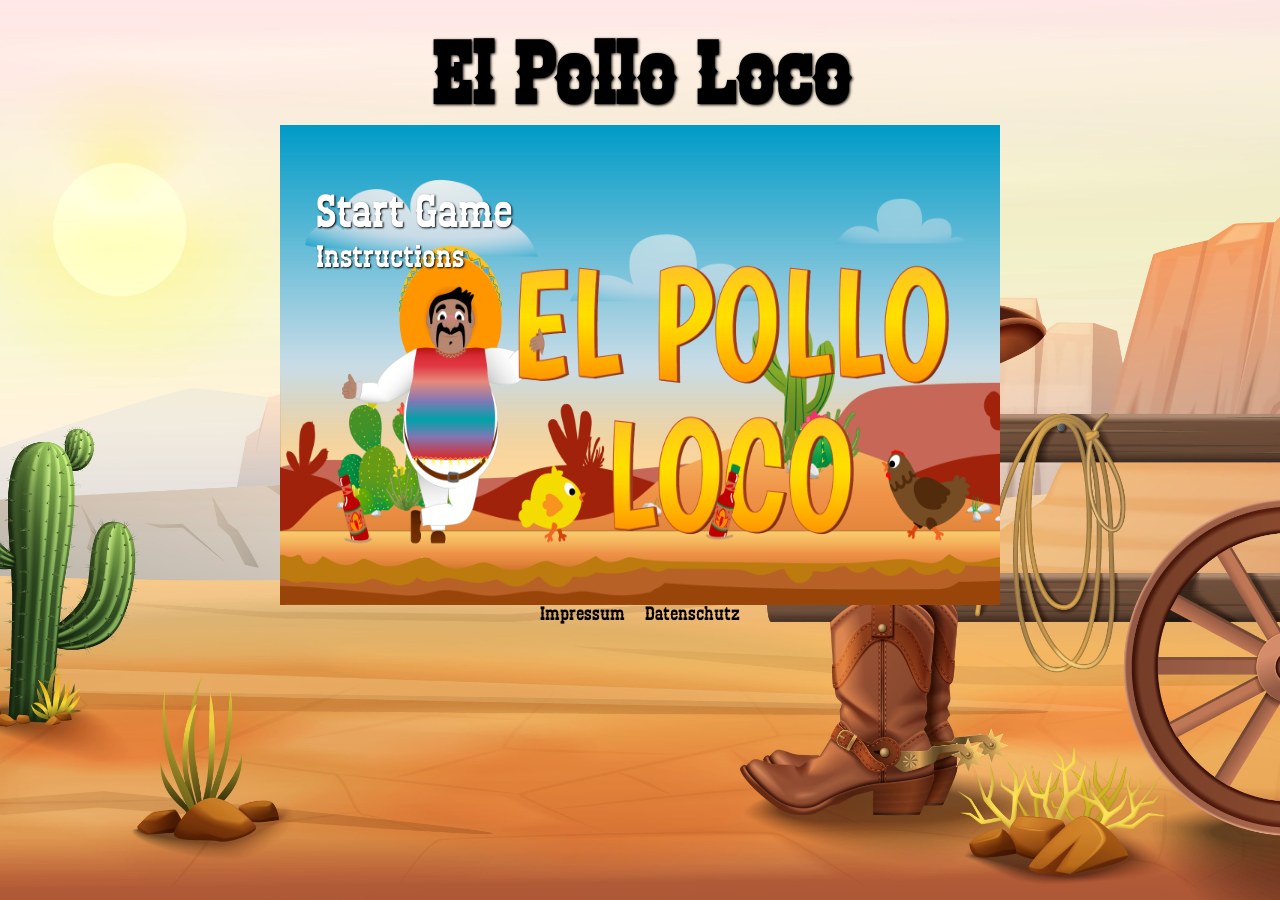
<file: index.html>
<!DOCTYPE html>
<html translate="no" lang="en">
<head>
    <meta charset="UTF-8"> 
    <meta name="viewport" content="width=device-width, initial-scale=1.0, maximum-scale=1.0, user-scalable=no">
    <link rel="stylesheet" href="style.css">
    <link rel="icon" href="./img/favicon/El Pollo Loco Icon.png" type="image/x-icon">
    <title>El Pollo Loco</title>
    <script src="./models/drawable-object.class.js"></script>
    <script src="./models/movable-object.class.js"></script>
    <script src="./models/collectable-objects.class.js"></script>

    <script src="./models/status-bar.js"></script>
    <script src="./models/status-bar-health.class.js"></script>
    <script src="./models/status-bar-coin.class.js"></script>
    <script src="./models/status-bar-bottle.class.js"></script>
    <script src="./models/status-bar-endboss.class.js"></script>
    
    <script src="./models/character.class.js"></script>
    <script src="./models/chicken.class.js"></script>
    <script src="./models/smallchicken.class.js"></script>
    <script src="./models/cloud.class.js"></script>
    <script src="./models/background-object.class.js"></script>
    <script src="./models/endboss.class.js"></script>
    <script src="./models/throwable-object.class.js"></script>
    <script src="./models/collectable-bottle.class.js"></script>
    <script src="./models/collectable-coin.class.js"></script>

    <script src="./models/levels.class.js"></script>
    <script src="./levels/level1.js"></script>
    
    <script src="./models/world.class.js"></script>
    
    <script src="./models/keyboard.class.js"></script>
    <script src="./js/sound.js"></script>
    <script src="./js/game.js" ></script>
</head>
<body>
    <h1 id="title">El Pollo Loco</h1>
    
    <div id="rotate-device-overlay" class="d-none">
        <div class="overlay-content">
            <img src="./img/rotation/3293059-200.png" alt="Handy drehen">
            <p>Bitte drehe dein Gerät ins Querformat, um zu spielen!</p>
        </div>
    </div>

    <div id="game-container">
        <div id="start-screen">
            <img class="bg-img" src="./img/9_intro_outro_screens/start/startscreen_1.png">
            <div class="start-actions">
                <p onclick="startGame()" id="start_btn">Start Game</p>
                <p onclick="toggleInstructions()" id="instruction_btn">Instructions</p>
            </div>
        </div>

        <div id="instruction-overlay" class="d-none">
            <div class="instruction-content">
                <h2>How to Play</h2>
                <div class="instruction-scroll">
                    <p class="story-text">Help Pepe defeat the crazy chickens and the mighty Endboss! Collect items along your journey to survive.</p>
                    <div class="instruction-section">
                        <h3>Controls</h3>
                        <div class="control-grid">
                            <div class="control-row"><img src="./img/btn/left-arrow.png" alt="Left"> <span>Move Left</span></div>
                            <div class="control-row"><img src="./img/btn/right-arrow.png" alt="Right"> <span>Move Right</span></div>
                            <div class="control-row"><img src="./img/btn/space.png" alt="Space"> <span>Jump</span></div>
                            <div class="control-row"><img src="./img/btn/letter-d.png" alt="D"> <span>Throw Bottle</span></div>
                        </div>
                    </div>
                    <div class="instruction-section">
                        <h3>Collectibles</h3>
                        <div class="items-row">
                            <div class="item-info"><img src="img/7_statusbars/1_statusbar/1_statusbar_coin/blue/100.png" alt="Coin"> <span>Coins fill your score</span></div>
                            <div class="item-info"><img src="img/7_statusbars/1_statusbar/3_statusbar_bottle/orange/100.png" alt="Bottle"> <span>Bottles give ammo</span></div>
                        </div>
                    </div>
                </div>
                <button onclick="toggleInstructions()" class="close-btn">Got it!</button>
            </div>
        </div>

        <div id="legal-overlay" class="d-none">
            <div class="instruction-content">
                <h2>Legal Notice</h2>
                <div class="instruction-scroll">
                    <p class="story-text">
                        <strong>Information according to § 5 TMG:</strong><br><br>
                        Jörg Eisenbraun<br>
                        Hindenburgstraße 59<br>
                        85057 Ingolstadt<br><br>
                        <strong>Contact:</strong><br>
                        Email: jorg_7@hotmail.com
                    </p>
                </div>
                <button onclick="toggleLegal()" class="close-btn">Close</button>
            </div>
        </div>

        <div id="privacy-overlay" class="d-none">
            <div class="instruction-content">
                <h2>Privacy Policy</h2>
                <div class="instruction-scroll">
                    <p class="story-text">
                        <strong>Data Protection Overview</strong><br><br>
                        This game runs entirely in your local browser environment. No personal user tracking data is collected, stored, or processed on external web servers.<br><br>
                        Browser LocalStorage may be utilized exclusively to store your personal highscore locally on your device.
                    </p>
                </div>
                <button onclick="togglePrivacy()" class="close-btn">Close</button>
            </div>
        </div>

        <div id="game-over-screen" class="d-none">
            <img src="./img/9_intro_outro_screens/game_over/game over.png" height="480px" width="720px">
            <p onclick="restartGame()" id="restart_btn">Restart Game</p>
        </div>

        <canvas id="canvas" width="720" height="480"></canvas>

        <div id="top-buttons" class="panel flex-end zero d-none">
            <button class="panel-btn" onclick="goHome()"><img src="./img/btn/Home.png" alt=""></button>
            <button class="panel-btn" onclick="toggleMute()"><img id="mute-icon" src="./img/btn/Volume.png" alt=""></button>
        </div>

        <div id="hud" class="d-none"> 
            <div class="panel zero">
                <div class="panel-wrapper">
                    <button id="btn-Left" class="panel-btn"><img src="./img/btn/Left.png" alt=""></button>
                    <button id="btn-Right" class="panel-btn"><img src="./img/btn/Right.png" alt=""></button>
                </div>
                <div class="panel-wrapper">
                    <button id="btn-Up" class="panel-btn"><img src="./img/btn/Up.png" alt=""></button>
                    <button id="btn-Throw" class="panel-btn"><img src="./img/btn/Throw.png" alt=""></button>
                </div>
            </div>
        </div>

        <div id="settings-overlay" class="d-none">
            <div class="settings-content">
                <h2>Einstellungen</h2>
                <div class="volume-control">
                    <label for="volume-slider">Lautstärke:</label>
                    <input type="range" id="volume-slider" min="0" max="1" step="0.1" value="0.5" oninput="changeVolume(this.value)">
                </div>
                <button onclick="toggleSettingsOverlay()" class="close-btn">Schließen</button>
            </div>
        </div>
    </div>

    <div id="all-btn" class="d-none">
        <div id="info-btn">
            <img src="./img/btn/left-arrow.png" width="50px" height="50px"> Left
            <img src="./img/btn/right-arrow.png" width="50px" height="50px"> Right
            <img src="./img/btn/space.png" width="50px" height="50px"> Jump
            <img src="./img/btn/letter-d.png" width="50px" height="50px"> Throw
        </div>
        <div id="btn">
            <button onclick="goFullScreen()"><img src="./img/btn/maximize.png" width="30px"></button>
        </div>
    </div>

    <footer>
        <div>
            <a href="#" onclick="event.preventDefault(); toggleLegal();">Impressum</a>
        </div>
        <div>
            <a href="#" onclick="event.preventDefault(); togglePrivacy();">Datenschutz</a>
        </div>
    </footer>
</body>
</html>
</file>
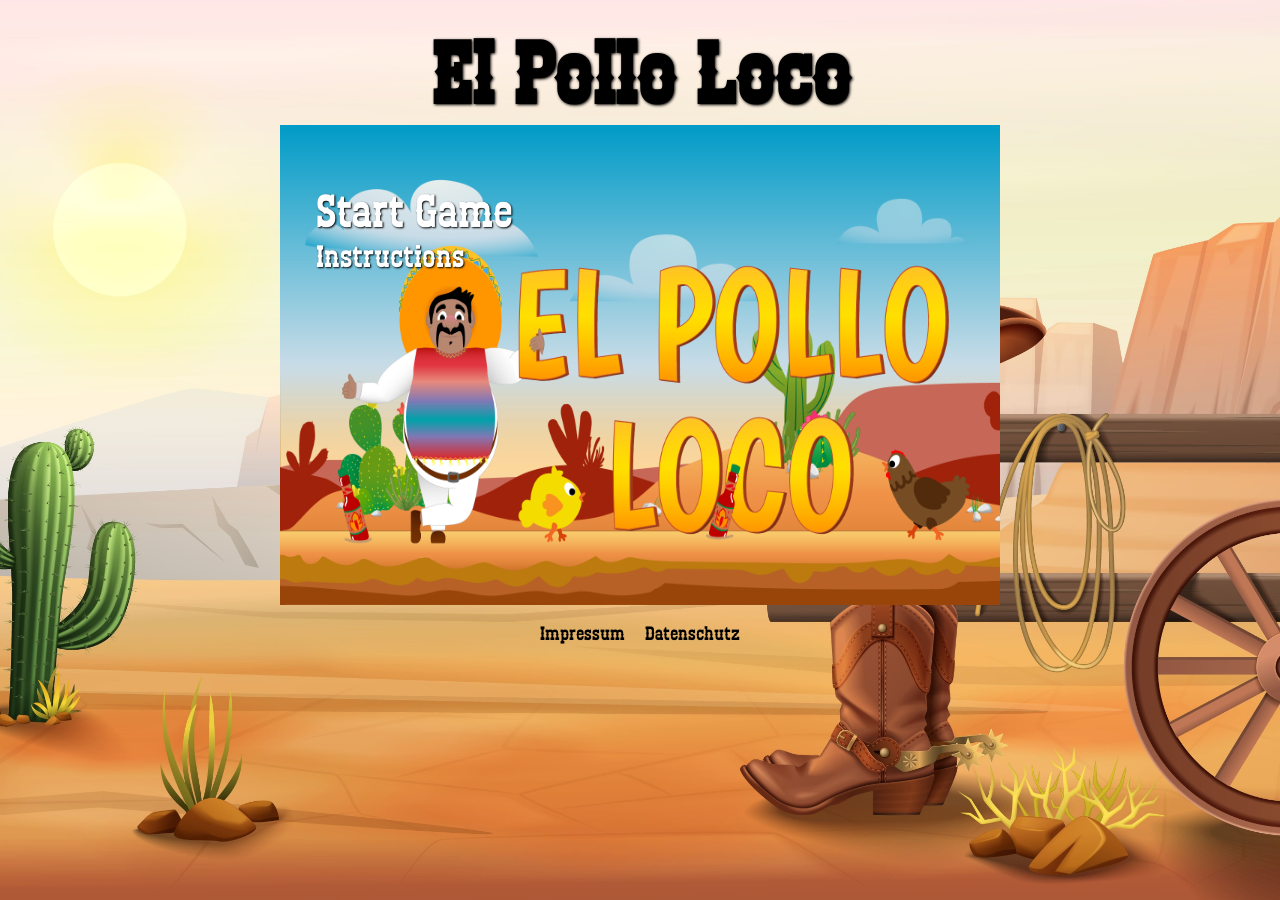
<file: indexO.html>
<!DOCTYPE html>
<html translate="no" lang="en">
<head>
    <meta charset="UTF-8"> 
    <meta name="viewport" content="width=device-width, initial-scale=1.0, maximum-scale=1.0, user-scalable=no">
    <link rel="stylesheet" href="style.css">
    <link rel="icon" href="./img/favicon/El Pollo Loco Icon.png" type="image/x-icon">
    <title>El Pollo Loco</title>
    <script src="./models/drawable-object.class.js"></script>
    <script src="./models/movable-object.class.js"></script>
    <script src="./models/collectable-objects.class.js"></script>

    <script src="./models/status-bar.js"></script>
    <script src="./models/status-bar-health.class.js"></script>
    <script src="./models/status-bar-coin.class.js"></script>
    <script src="./models/status-bar-bottle.class.js"></script>
    <script src="./models/status-bar-endboss.class.js"></script>
    
    <script src="./models/character.class.js"></script>
    <script src="./models/chicken.class.js"></script>
    <script src="./models/smallchicken.class.js"></script>
    <script src="./models/cloud.class.js"></script>
    <script src="./models/background-object.class.js"></script>
    <script src="./models/endboss.class.js"></script>
    <script src="./models/throwable-object.class.js"></script>
    <script src="./models/collectable-bottle.class.js"></script>
    <script src="./models/collectable-coin.class.js"></script>


    <script src="./models/levels.class.js"></script>
    <script src="./levels/level1.js"></script>
    
    <script src="./models/world.class.js"></script>
    
    <script src="./models/keyboard.class.js"></script>
    <script src="./js/sound.js"></script>
    <script src="./js/game.js" ></script>

</head>
<body>
    <h1 id="title">El Pollo Loco</h1>
    
    <div id="rotate-device-overlay" class="d-none">
        <div class="overlay-content">
            <img src="./img/rotation/3293059-200.png" alt="Handy drehen">
            <p>Bitte drehe dein Gerät ins Querformat, um zu spielen!</p>
        </div>
    </div>



    <div id="game-container">
        <div id="start-screen">
            <img class="bg-img" src="./img/9_intro_outro_screens/start/startscreen_1.png">
            <div class="start-actions">
                <p onclick="startGame()" id="start_btn">Start Game</p>
                <!-- Jetzt als eleganter Text-Button unter Start Game -->
                <p onclick="toggleInstructions()" id="instruction_btn">Instructions</p>
            </div>
        </div>

        <!-- GAME INSTRUCTIONS OVERLAY -->
        <div id="instruction-overlay" class="d-none">
    <div class="instruction-content">
        <h2>How to Play</h2>
        
        <div class="instruction-scroll">
            <p class="story-text">Help Pepe defeat the crazy chickens and the mighty Endboss! Collect items along your journey to survive.</p>
            
            <div class="instruction-section">
                <h3>Controls</h3>
                <div class="control-grid">
                    <div class="control-row"><img src="./img/btn/left-arrow.png" alt="Left"> <span>Move Left</span></div>
                    <div class="control-row"><img src="./img/btn/right-arrow.png" alt="Right"> <span>Move Right</span></div>
                    <div class="control-row"><img src="./img/btn/space.png" alt="Space"> <span>Jump</span></div>
                    <div class="control-row"><img src="./img/btn/letter-d.png" alt="D"> <span>Throw Bottle</span></div>
                </div>
            </div>

            <div class="instruction-section">
                <h3>Collectibles</h3>
                <div class="items-row">
                    <div class="item-info"><img src="img/7_statusbars/1_statusbar/1_statusbar_coin/blue/100.png" alt="Coin"> <span>Coins fill your score</span></div>
                    <div class="item-info"><img src="img/7_statusbars/1_statusbar/3_statusbar_bottle/orange/100.png" alt="Bottle"> <span>Bottles give ammo</span></div>
                </div>
            </div>
        </div>

        <button onclick="toggleInstructions()" class="close-btn">Got it!</button>
    </div>
        </div>
        

        <div id="game-over-screen" class="d-none">
            <img src="./img/9_intro_outro_screens/game_over/game over.png" height="480px" width="720px">
            <p onclick="restartGame()" id="restart_btn">Restart Game</p>
        </div>

    
        <canvas id="canvas" width="720" height="480"></canvas>

        <div id="top-buttons" class="panel flex-end zero d-none">
            <button class="panel-btn" onclick="goHome()" ><img src="./img/btn/Home.png" alt="">
            </button>
            <!-- <button class="panel-btn" onclick="toggleSettingsOverlay()"><img src="./img/btn/Settings.png" alt=""> -->
            </button>
            <button  class="panel-btn" onclick="toggleMute()"><img id="mute-icon" src="./img/btn/Volume.png" alt="">
            </button>
        </div>

        <div id="hud" class="d-none"> 
            <div class="panel zero">
                <div class="panel-wrapper">
                    <button id="btn-Left" class="panel-btn"><img src="./img/btn/Left.png" alt="">
                    </button>
                    <button id="btn-Right" class="panel-btn"><img src="./img/btn/Right.png" alt="">
                    </button>
                </div>
                <div class="panel-wrapper">
                    <button id="btn-Up" class="panel-btn"><img src="./img/btn/Up.png" alt="">
                    </button>
                    <button id="btn-Throw" class="panel-btn"><img src="./img/btn/Throw.png" alt="">
                    </button>
                </div>
            </div>
        </div>

        <div id="settings-overlay" class="d-none">
            <div class="settings-content">
                <h2>Einstellungen</h2>
                <div class="volume-control">
                    <label for="volume-slider">Lautstärke:</label>
                    <input type="range" id="volume-slider" min="0" max="1" step="0.1" value="0.5" oninput="changeVolume(this.value)">
                </div>
                <button onclick="toggleSettingsOverlay()" class="close-btn">Schließen</button>
            </div>
        </div>
    </div>

    <div id="all-btn" class="d-none">
        <div id="info-btn">
            <img src="./img/btn/left-arrow.png" width="50px" height="50px"> Left
            <img src="./img/btn/right-arrow.png" width="50px" height="50px"> Right
            <img src="./img/btn/space.png" width="50px" height="50px"> Jump
            <img src="./img/btn/letter-d.png" width="50px" height="50px"> Throw
            <!-- <img src="./img/btn/letter-b.png" width="50px" height="50px"> Debug -->

        </div>
        <div id="btn">
            <button onclick="goFullScreen()"><img src="./img/btn/maximize.png" width="30px"></button>
        </div>
    </div>

</body>

<footer>
        <div style="margin-top: 20px; text-align: center;">
            <a href="impressum.html" target="_blank">Impressum</a>
        </div>
        <div style="margin-top: 20px; text-align: center;">
            <a href="datenschutz.html" target="_blank">Datenschutz</a>
        </div>
</footer>
</html>
</file>
<file: style.css>
html {
    height: 100vh;
    width: 100%;
    background-image: url('./img/bg/background.jpg');
    background-position: center;
    background-repeat: no-repeat;
    background-size: cover;
}

body {
    display: flex;
    flex-direction: column;
    align-items: center;
    font-family: 'Cowboy Outlaw', sans-serif;
}

@font-face {
    font-family: 'Cowboy Outlaw';
    src: url('./assets/font-family/cowboy-outlaw/Cowboy\ Outlaw.otf') format('opentype');
    font-weight: normal;
    font-style: normal;
} 

h1 {
    font-family: 'Cowboy Outlaw', sans-serif;
    font-weight: bold;
    font-size: 90px;
    margin-top: 30px;
    margin-bottom: 0;
    padding: 0;
    text-shadow: 1px 1px 3px black;
}

#game-container {
    position: relative;
    width: 100%;
    max-width: 720px;
    height: auto;
    aspect-ratio: 720 / 480;
    display: flex;
    justify-content: center;
    align-items: center;
}

canvas {
    width: 100%;
    height: 100%;
    object-fit: contain;
    display: block;
}

#start-screen {
    position: absolute;
    top: 0;
    left: 0;
    width: 100%;
    height: 100%;
    display: flex;
    flex-direction: column;
    justify-content: center;
    align-items: center;
    z-index: 10;
    background-color: rgba(0, 0, 0, 0.5);
}

.bg-img {
    width: 100%;
    height: 100%;
    position: absolute;
    top: 0;
    left: 0;
    z-index: -1;
}

#start_btn,
#restart_btn {
    position: absolute;
    top: 14%;
    left: 5%;
    font-size: clamp(24px, 6.5cqw, 48px);
    font-family: 'Cowboy Outlaw', sans-serif;
    color: rgb(255, 255, 255);
    border: none;
    cursor: pointer !important;
    margin: 0;
    text-shadow: 1px 1px 2px black;
    z-index: 11;
}

#restart_btn {
    top: 80%;
    left: 33%;

}

#start_btn:hover,
#restart_btn:hover {
    color: orange;
}

#game-over-screen img {
    background-color: transparent !important;
}

.d-none {
    display: none !important;
}

#all-btn {
    display: flex;
    flex-direction: row;
    width: 720px;
    justify-content: space-between;
}

#btn {
    display: flex;
    flex-direction: row;
    justify-content: flex-end;
    
}

#info-btn {
    display: flex;
    justify-content: flex-start;
    align-items: center;
}

#top-buttons {
    position: absolute;
    top: 10px;
    right: 10px;
    display: flex;
    flex-direction: column;
    justify-content: flex-end;
    align-items: flex-end;
    gap: 1px;
    z-index: 100;
    pointer-events: none;
}

#hud {
    position: absolute;
    top: 0;
    left: 0;
    width: 100%;
    height: 100%;
    display: flex;
    flex-direction: column;
    justify-content: flex-end;
    padding: 12px;
    box-sizing: border-box;
    pointer-events: none;
    
}

#hud:not(.d-none) {
    display: none !important;
}

.panel {
    display: flex;
    justify-content: space-between;
    width: 100%;
    pointer-events: auto;
}

.panel-wrapper {
    display: flex;
    gap: 2vw;
    align-items: center;
}

.panel-btn {
    pointer-events: auto;
    border: none;
    background-color: transparent;
    padding: 0;
    width: clamp(30px, 8vw, 50px);
    aspect-ratio: 1 / 1;
    cursor: pointer;
}

.panel-btn img {
    width: 100%;
    height: 100%;
    object-fit: contain;
}

.flex-end {
    display: flex;
    justify-content: flex-end;
    align-items: center;
}

.zero {
    padding: 0;
    margin: 0;
}

#rotate-device-overlay {
    display: none;
}

.overlay-content img {
    width: 200px;
    margin-bottom: 20px;
    filter: invert(1);
    animation: rotate 2s infinite ease-in-out;
}

#settings-overlay {
    position: absolute;
    top: 0;
    left: 0;
    width: 100%;
    height: 100%;
    background-color: rgba(0, 0, 0, 0.8);
    display: flex;
    justify-content: center;
    align-items: center;
    z-index: 200;
    color: white;
}

.settings-content {
    background: #4a3319;
    padding: 20px;
    border: 3px solid black;
    border-radius: 10px;
    text-align: center;
    width: 60%;
}

.volume-control {
    margin: 20px 0;
}

#volume-slider {
    width: 100%;
    accent-color: orange;
}

.close-btn {
    background-color: black;
    color: white;
    border: none;
    padding: 8px 16px;
    font-family: 'Cowboy Outlaw', sans-serif;
    cursor: pointer;
}

.close-btn:hover {
    background-color: orange;
    color: black;
}

#instruction-overlay {
    position: absolute;
    top: 0; left: 0;
    width: 100%; height: 100%;
    background-color: rgba(0, 0, 0, 0.85);
    display: flex; justify-content: center; align-items: center;
    z-index: 150;
    color: white;
}

.instruction-content {
    background: #4a3319;
    padding: clamp(10px, 3.5cqw, 24px);
    border: 3px solid black;
    border-radius: 10px;
    text-align: center;
    width: 75%; height: 80%;
    display: flex; flex-direction: column;
    box-sizing: border-box;
}

.instruction-content h2 {
    font-family: 'Cowboy Outlaw', sans-serif;
    color: orange;
    margin: 0 0 10px 0;
    font-size: clamp(20px, 5cqw, 36px);
    text-shadow: 1px 1px 2px black;
}

.instruction-scroll {
    flex: 1;
    overflow-y: auto;
    padding-right: 5px;
    margin-bottom: 10px;
}

.story-text {
    font-size: clamp(12px, 2.2cqw, 15px);
    line-height: 1.4;
    color: #f5edd6;
    margin-bottom: 15px;
}

.instruction-section {
    background: rgba(0, 0, 0, 0.3);
    padding: 10px;
    border-radius: 6px;
    margin-bottom: 12px;
}

.instruction-section h3 {
    font-family: 'Cowboy Outlaw', sans-serif;
    margin: 0 0 8px 0;
    font-size: clamp(14px, 3cqw, 20px);
    color: orange;
}

.control-grid {
    display: grid;
    grid-template-columns: 1fr 1fr;
    gap: 8px;
}

.control-row, .item-info {
    display: flex; 
    align-items: center; 
    gap: 10px;
    font-size: clamp(11px, 2.2cqw, 14px);
    text-align: left;
}

.control-row img {
    width: clamp(25px, 6cqw, 40px);
    height: auto;
}

.items-row {
    /* display: flex;  */
    justify-content: space-around; 
    gap: 10px;
}

.item-info img {
    height: clamp(20px, 5cqw, 30px);
    width: auto;
}

#instruction_btn {
    font-size: clamp(16px, 4.5cqw, 32px);
    font-family: 'Cowboy Outlaw', sans-serif;
    color: rgb(255, 255, 255);
    border: none;
    cursor: pointer;
    margin: 0;
    text-shadow: 1px 1px 2px black;
    z-index: 11;
    transition: color 0.2s ease;
}

#instruction_btn:hover {
    color: orange;
}

.start-actions {
    position: absolute;
    top: 14%; 
    left: 5%;
    display: flex; 
    flex-direction: column; 
    gap: 5px;
    z-index: 12;
}

#start_btn {
    position: static !important;
    margin: 0;
}

footer {
    display: flex;
    flex-direction: row;
    justify-content: center;
    align-items: center;
    gap: 20px;
}

footer div a {
    font-family: 'Cowboy Outlaw', sans-serif;
    color: rgb(0, 0, 0);
    font-size: 20px;
    text-decoration: none;
}

footer a:hover {
    color: orange;
}

.legal-container {
    width: 100%;
    max-width: 720px;
    margin: 40px auto;
    padding: 24px;
    background: #4a3319;
    border: 4px solid #2b1e0f;
    border-radius: 12px;
    box-shadow: 0px 8px 16px rgba(0, 0, 0, 0.6);
    color: #f5edd6;
    font-family: sans-serif; 
    box-sizing: border-box;
}

.legal-container h2 {
    font-family: 'Cowboy Outlaw', sans-serif; 
    color: orange;
    font-size: 32px;
    margin-top: 0;
    margin-bottom: 20px;
    text-shadow: 1px 1px 2px black;
    border-bottom: 2px solid orange;
    padding-bottom: 8px;
}

.legal-container h3 {
    font-family: 'Cowboy Outlaw', sans-serif;
    color: #f5edd6;
    font-size: 20px;
    margin-top: 24px;
    margin-bottom: 10px;
}

.legal-container p {
    font-size: 15px;
    line-height: 1.6;
    margin-bottom: 16px;
}

.legal-container strong {
    color: orange;
}

.legal-container a {
    color: orange;
    text-decoration: underline;
}

.legal-container a:hover {
    color: white;
}

.legal-container hr {
    border: 0;
    height: 2px;
    background: orange;
    margin: 40px 0;
    opacity: 0.5;
}

@keyframes rotate {
    0% { transform: rotate(50deg); }
    50% { transform: rotate(-50deg); }
    100% { transform: rotate(50deg); }
}

@media only screen and (max-width: 768px) {
    h1 {
        display: none;
    }

    #game-container {
        width: 100%;
        max-width: 100vw;
        height: auto;
    }

    canvas {
        width: 100%;
        height: 100%;
    }

    #hud:not(.d-none) {
        display: flex !important; 
    }

    #all-btn {
        display: none !important;
    }

    /* footer {
        display: none !important;
    } */
}

@media (orientation: portrait) and (pointer: coarse) {
    #rotate-device-overlay {
        position: fixed;
        top: 0; left: 0; width: 100%; height: 100%;
        background-color: rgba(0, 0, 0, 0.9);
        z-index: 999;
        display: flex !important;
        justify-content: center; align-items: center;
        color: white; text-align: center;
    }
    #game-container, #title, h1, #all-btn {
        display: none !important;
    }
}

@media (orientation: landscape) and (pointer: coarse) {
    #rotate-device-overlay {
        display: none !important;
    }

    body, html {
        overflow: hidden !important;
        height: 100vh;
        margin: 0;
    }

    h1 {
        display: none !important;
    }

    #game-container {
        width: auto !important;
        height: 85vh !important;
        max-width: 100vw;
        aspect-ratio: 720 / 480 !important;
        margin: 0 auto;
        display: flex !important;
    }

    canvas {
        width: 100% !important;
        height: 100% !important;
    }

    #hud {
        position: absolute;
        top: 0; left: 0;
        width: 100%; height: 100%;
        box-sizing: border-box;
        padding: 12px;
        display: flex !important;
        flex-direction: column;
        justify-content: flex-end;
        pointer-events: none;
    }

    #hud:not(.d-none) {
        display: flex !important;
    }

    .panel-btn {
        width: 8vw !important; 
        max-width: 45px;
        height: auto !important;
        aspect-ratio: 1 / 1;
    }
    #all-btn {
        display: none !important;
    }
}

@media only screen and (max-width: 480px    ) {
        footer {
        display: none !important;
    }
    
}
</file>
